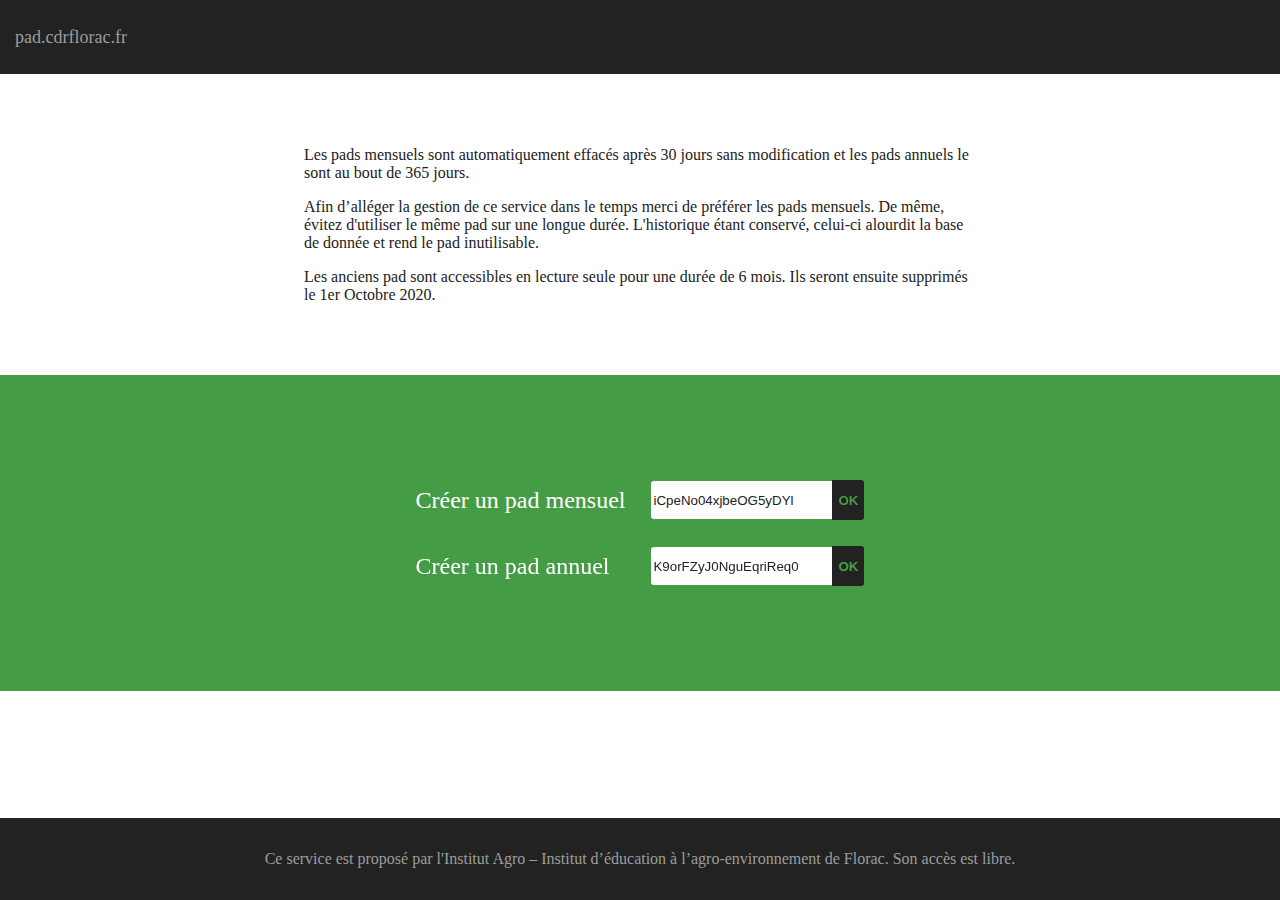
<file: index.html>
<!doctype html>
<html lang="fr">
  <head>
    <meta charset="UTF-8">
    <meta name="viewport" content="width=device-width, initial-scale=1">
    <title>pads - cdrflorac.fr</title>
    <link rel="stylesheet" href="css/main.css">
    <link rel="icon" href="favicon.png">
  </head>
  <body>
    <header>
      <h1>pad.cdrflorac.fr</h1>
    </header>

    <article id="presentation">
        <p> Les pads mensuels sont automatiquement effacés après 30 jours sans modification et les pads annuels le sont au bout de 365 jours.</p>

        <p>Afin d’alléger la gestion de ce service dans le temps merci de préférer les pads mensuels. De même, évitez d'utiliser le même pad sur une longue durée. L'historique étant conservé, celui-ci alourdit la base de donnée et rend le pad inutilisable.</p>

        <p>Les anciens pad sont accessibles en lecture seule pour une durée de 6 mois. Ils seront ensuite supprimés le 1er Octobre 2020.</p>
      </article>

    <article id="select-pad-type">
   
      <table>
        <tr>
          <td>
            Créer un pad mensuel
          </td>
          <td>
            <form action="#" onsubmit="go2NameMonthly();return false;">
              <input type="text" id="padnamemonthly" maxlength="50" autofocus="" x-webkit-speech=""><button type="submit" data-_extension-text-contrast="">OK</button>
            </form>
          </td>
        </tr>

        <tr>
          <td>
            Créer un pad annuel 
          </td>
          <td>
            <form action="#" onsubmit="go2NameYearly();return false;">
              <input type="text" id="padnameyearly" maxlength="50" autofocus="" x-webkit-speech=""><button type="submit" data-_extension-text-contrast="">OK</button>
            </form>
          </td>
        </tr>
      </table>
      
    </article>

    <article id="log">

    </article>

    <footer>
      <p>Ce service est proposé par l'Institut Agro – Institut d’éducation à l’agro-environnement de Florac. Son accès est libre.</p>
    </footer>

  </body>

  <script>
    document.addEventListener("DOMContentLoaded", function() {
      document.getElementById("padnamemonthly").defaultValue = randomPadName(); 
      document.getElementById("padnameyearly").defaultValue = randomPadName(); 
    });

    // @license magnet:?xt=urn:btih:8e4f440f4c65981c5bf93c76d35135ba5064d8b7&dn=apache-2.0.txt
    function go2NameMonthly()
    {
      var padname = document.getElementById("padnamemonthly").value;
      padname.length > 0 ? window.location = "//mensuel.pad.cdrflorac.fr/p/" + encodeURIComponent(padname.trim()) : alert("Please enter a name")
    }

    function go2RandomMonthly()
    {
        window.location = "//mensuel.pad.cdrflorac.fr/p/" + randomPadName();
    }

    function go2NameYearly()
    {
        var padname = document.getElementById("padnameyearly").value;
        padname.length > 0 ? window.location = "//annuel.pad.cdrflorac.fr/p/" + encodeURIComponent(padname.trim()) : alert("Please enter a name")
    }

    function go2RandomYearly()
    {
        window.location = "//annuel.pad.cdrflorac.fr/p/" + randomPadName();
    }

    function randomPadName()
    {
        // the number of distinct chars (64) is chosen to ensure that
        // the selection will be uniform when using the PRNG below
        var chars = "0123456789ABCDEFGHIJKLMNOPQRSTUVWXYZabcdefghijklmnopqrstuvwxyz";
        // the length of the pad name is chosen to get 120-bit security:
        // log2(64^20) = 120
        var string_length = 20;
        // make room for 8-bit integer values that span from 0 to 255.
        var randomarray = new Uint8Array(string_length);
        // use browser's PRNG to generate a "unique" sequence
        var cryptoObj = window.crypto || window.msCrypto; // for IE 11
        cryptoObj.getRandomValues(randomarray);
        var randomstring = '';
        for (var i = 0; i < string_length; i++)
        {
            // instead of writing "Math.floor(randomarray[i]/256*64)"
            // we can save some cycles.
            var rnum = Math.floor(randomarray[i]/4);
            randomstring += chars.substring(rnum, rnum + 1);
        }
        return randomstring;
    }

    // start the custom js
    if (typeof customStart == "function") customStart();
    // @license-end
  </script>
</html>
</file>
<file: css/main.css>
body { padding: 0; margin: 0; min-height: 100vh; display: flex; flex-flow: column; align-items: stretch; justify-content: space-between; color: #222222; }

header { background: #222222; }
header h1 { color: #9D9D9D; font-family: inherit; font-weight: 500; font-size: 18px; line-height: 20px; padding: 15px; }

#presentation p { max-width: 42em; margin: auto; padding: .5em 1em; }

#select-pad-type { background: #449d44; padding: 2em; min-height: 28vh; display: flex; align-items: center; justify-content: center; color: white; }
#select-pad-type a { color: white; text-decoration: none; }
#select-pad-type a:hover { font-weight: bold; }
#select-pad-type td { font-size: 1.5em; padding: 0.5em; }
#select-pad-type td.archives { text-align: center; font-size: 1em; padding-top: 2em; }
#select-pad-type form input[type="text"] { border-top-left-radius: 3px; border-bottom-left-radius: 3px; box-sizing: border-box; line-height: 36px; outline: none; border: none; height: 38px; color: #222222; }
#select-pad-type form button[type="submit"] { border-top-right-radius: 3px; border-bottom-right-radius: 3px; border: none; height: 40px; top: 0; color: #449d44; background: #222222; font-weight: bold; }

#quatre104 { background: #449d44; color: white; padding: 2em; min-height: 28vh; display: flex; align-items: center; justify-content: center; flex-wrap: wrap; }
#quatre104 h1 { font-size: 5em; font-weight: bolder; padding: .2em; }
#quatre104 p { font-weight: 1.2em; }
#quatre104 a { color: #222222; }

footer { color: #9D9D9D; background: #222222; line-height: 20px; padding: 15px; text-align: center; }

/*# sourceMappingURL=main.css.map */
</file>
